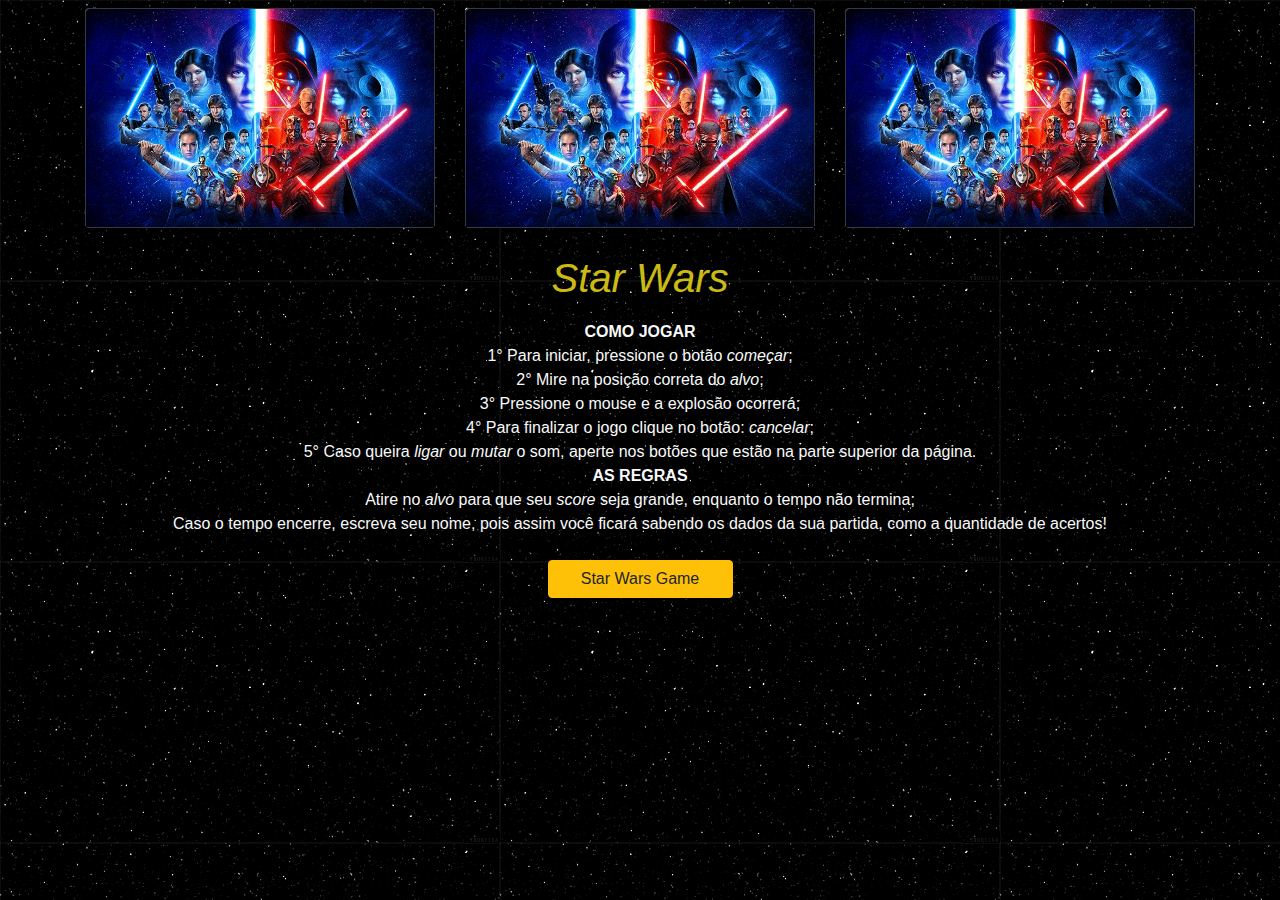
<file: index.html>
<!DOCTYPE html>
<html lang="pt">

<head>
  <meta charset="UTF-8">
  <meta http-equiv="X-UA-Compatible" content="IE=edge">
  <meta name="viewport" content="width=device-width, initial-scale=1.0">
  <title>Star Wars</title>

  <!-- CSS -->
  <link href="css/inicial.css" rel="stylesheet" type="text/css" />

  <!-- Favicon -->
  <link rel="shortcut icon" href="img/Star_Wars_Logo.png" type="image/x-icon">

  <!-- Bootstrap -->
  <link rel="stylesheet" href="https://cdn.jsdelivr.net/npm/bootstrap@4.3.1/dist/css/bootstrap.min.css"
    integrity="sha384-ggOyR0iXCbMQv3Xipma34MD+dH/1fQ784/j6cY/iJTQUOhcWr7x9JvoRxT2MZw1T" crossorigin="anonymous">

</head>

<body>

  <div class="container">

    <div class="card-deck">
      <div class="card border-dark mb-3 mt-2" style="width: 18rem; text-align: center;">
        <img src="img/imgCard.jpeg" class="card-img-top" alt="Star Wars">
      </div>

      <div class="card border-dark mb-3 mt-2" style="width: 18rem; text-align: center;">
        <img src="img/imgCard.jpeg" class="card-img-top" alt="Star Wars">
      </div>

      <div class="card border-dark mb-3 mt-2" style="width: 18rem; text-align: center;">
        <img src="img/imgCard.jpeg" class="card-img-top" alt="Star Wars">
      </div>
    </div>

    <header>
      <h1>
        <i>Star Wars</i>
      </h1>
    </header>

    <p class="text-center text-light"><b>COMO JOGAR</b>
      <br>1° Para iniciar, pressione o botão <i>começar</i>;
      <br>2° Mire na posição correta do <i>alvo</i>;
      <br>3° Pressione o mouse e a explosão ocorrerá;
      <br>4° Para finalizar o jogo clique no botão: <i>cancelar</i>;
      <br>5° Caso queira <i>ligar</i> ou <i>mutar</i> o som, aperte nos botões que estão na parte superior da página.
      <br><b>AS REGRAS</b>
      <br>Atire no <i>alvo</i> para que seu <i>score</i> seja grande, enquanto o tempo não termina;
      <br>Caso o tempo encerre, escreva seu nome, pois assim você ficará sabendo os dados da sua partida, como a
      quantidade de acertos!
    </p>

    <footer>

      <div class="d-flex justify-content-center">
        <a href="jogo.html" class="btn btn-warning col-md-2 mt-2">Star Wars Game</a>
      </div>

    </footer>

  </div>

</body>

</html>
</file>
<file: css/inicial.css>
* {
  margin: 0;
  padding: 0;
  box-sizing: border-box;
  text-align: center;
}

html,body{
    width: 100%;
    height: 100%;
}

.container {
  position: relative;
  height: 100%;
  overflow: hidden;
}

body {
  background-image: url("../img/bg.gif");
  text-align: center;
  display: flex;
  flex-direction: column;
  color: #ddd;
  overflow: hidden;
}

header{
    color: #FFE919;
    flex: 1;
    display: flex;
    align-items: flex-end;
    justify-content: center;
    padding-bottom: 10px;
    padding-top: 10px;
    font-size: 35pix;
    opacity: 0.8;
}
</file>
